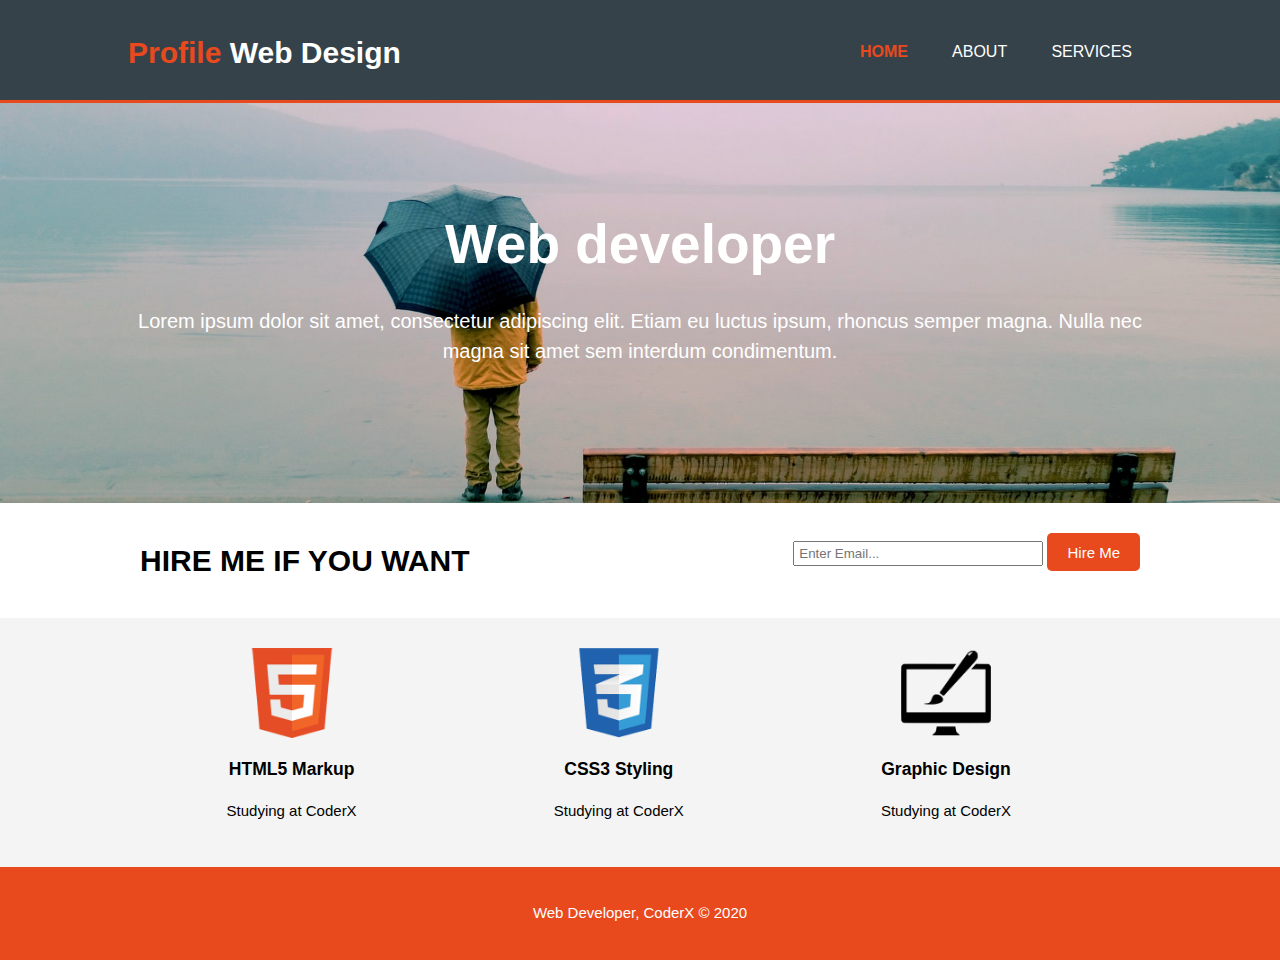
<file: index.html>
<html><head>
    <meta charset="utf-8">
    <meta name="viewport" content="width=device-width">
    <title>Acme Web Deisgn | Welcome</title>
    <link rel="stylesheet" href="style.css">
  </head>
  <body>
    <header>
      <div class="container">
        <div id="branding">
          <h1><span class="highlight">Profile</span> Web Design</h1>
        </div>
        <nav>
          <ul>
            <li class="current"><a href="index.html">Home</a></li>
            <li><a href="about.html">About</a></li>
            <li><a href="services.html">Services</a></li>
          </ul>
        </nav>
      </div>
    </header>

    <section id="showcase">
      <div class="container">
        <h1>Web developer</h1>
        <p>Lorem ipsum dolor sit amet, consectetur adipiscing elit. Etiam eu luctus ipsum, rhoncus semper magna. Nulla nec magna sit amet sem interdum condimentum.</p>
      </div>
    </section>

    <section id="newsletter">
      <div class="container">
        <h1>HIRE ME IF YOU WANT</h1>
        <form>
          <input type="email" placeholder="Enter Email...">
          <button type="submit" class="button_1">Hire Me</button>
        </form>
      </div>
    </section>

    <section id="boxes">
      <div class="container">
        
        <div class="box">
          <img src="./img/logo_html.png">
          <h3>HTML5 Markup</h3>
          <p>Studying at CoderX</p>
        </div>
        <div class="box">
          <img src="./img/logo_css.png">
          <h3>CSS3 Styling</h3>
          <p><p>Studying at CoderX</p></p>
        </div>
        <div class="box">
          <img src="./img/logo_brush.png">
          <h3>Graphic Design</h3>
          <p>Studying at CoderX</p>
        </div>
      </div>
    </section>

    <footer>
      <p> Web Developer, CoderX © 2020</p>
    </footer>
  

</body></html>
</file>
<file: style.css>
body{
    font: 15px/1.5 Arial, Helvetica,sans-serif;
    padding:0;
    margin:0;
    background-color:#f4f4f4;
  }
  
  /* Global */
  .container{
    width:80%;
    margin:auto;
    overflow:hidden;
  }
  
  ul{
    margin:0;
    padding:0;
  }
  
  .button_1{

    height:38px;
    background:#e8491d;
    border:none;
    padding-left: 20px;
    padding-right:20px;
    color:#ffffff;
    border-radius: 5px;
    transition: 0.5s;
    font-size: 15px;
    font-weight: 300;
  }
  .button_1:hover{
      background-color: #77be2d;
  }
  
  .dark{
    padding:15px;
    background:#35424a;
    color:#ffffff;
    margin-top:10px;
    margin-bottom:10px;
  }
  
  /* Header **/
  header{
    background:#35424a;
    color:#ffffff;
    padding-top:30px;
    min-height:70px;
    border-bottom:#e8491d 3px solid;
  }
  
  header a{
    color:#ffffff;
    text-decoration:none;
    text-transform: uppercase;
    font-size:16px;
  }
  
  header li{
    display:inline;
    padding: 0 20px 0 20px;
  }
  
  header #branding{
    float:left;
  }
  
  header #branding h1{
    margin:0;
  }
  
  header nav{
    float:right;
    margin-top:10px;
  }
  
  header .highlight, header .current a{
    color:#e8491d;
    font-weight:bold;
  }
  
  header a:hover{
    color:#cccccc;
    font-weight:bold;
  }
  
  /* Showcase */
  #showcase{
    min-height:400px;
    background:url(img/intro-bg.jpg) no-repeat 0 -400px;
    text-align:center;
    color:#ffffff;
    background-size: cover;
    background-position: center;
  }
  
  #showcase h1{
    margin-top:100px;
    font-size:55px;
    margin-bottom:10px;
  }
  
  #showcase p{
    font-size:20px;
  }
  
  /* Newsletter */
  #newsletter{
    padding:15px;
    color: black;
    background: white;
  }
  
  #newsletter h1{
    float:left;
  }
  
  #newsletter form {
    float:right;
    margin-top:15px;
  }
  
  #newsletter input[type="email"]{
    padding:4px;
    height:25px;
    width:250px;
  }
  
  /* Boxes */
  #boxes{
    margin-top:20px;
    text-align: center;
  }
  
  #boxes .box{
    float:left;
    text-align: center;
    width:30%;
    padding:10px;
  }
  
  #boxes .box img{
    width:90px;
  }
  
  
  
  
  
  /* Services */
  
  
  footer{
    padding:20px;
    margin-top:20px;
    color:#ffffff;
    background-color:#e8491d;
    text-align: center;
  }
  
  /* Media Queries */
  @media(max-width: 768px){
    header #branding,
    header nav,
    header nav li,
    #newsletter h1,
    #newsletter form,
    #boxes .box,
    article#main-col,
    aside#sidebar{
      float:none;
      text-align:center;
      width:100%;
    }
  
    header{
      padding-bottom:20px;
    }
  
    #showcase h1{
      margin-top:40px;
    }
  
    #newsletter button, .quote button{
      display:block;
      width:100%;
    }
  
    #newsletter form input[type="email"], .quote input, .quote textarea{
      width:100%;
      margin-bottom:5px;
    }
  }
</file>
